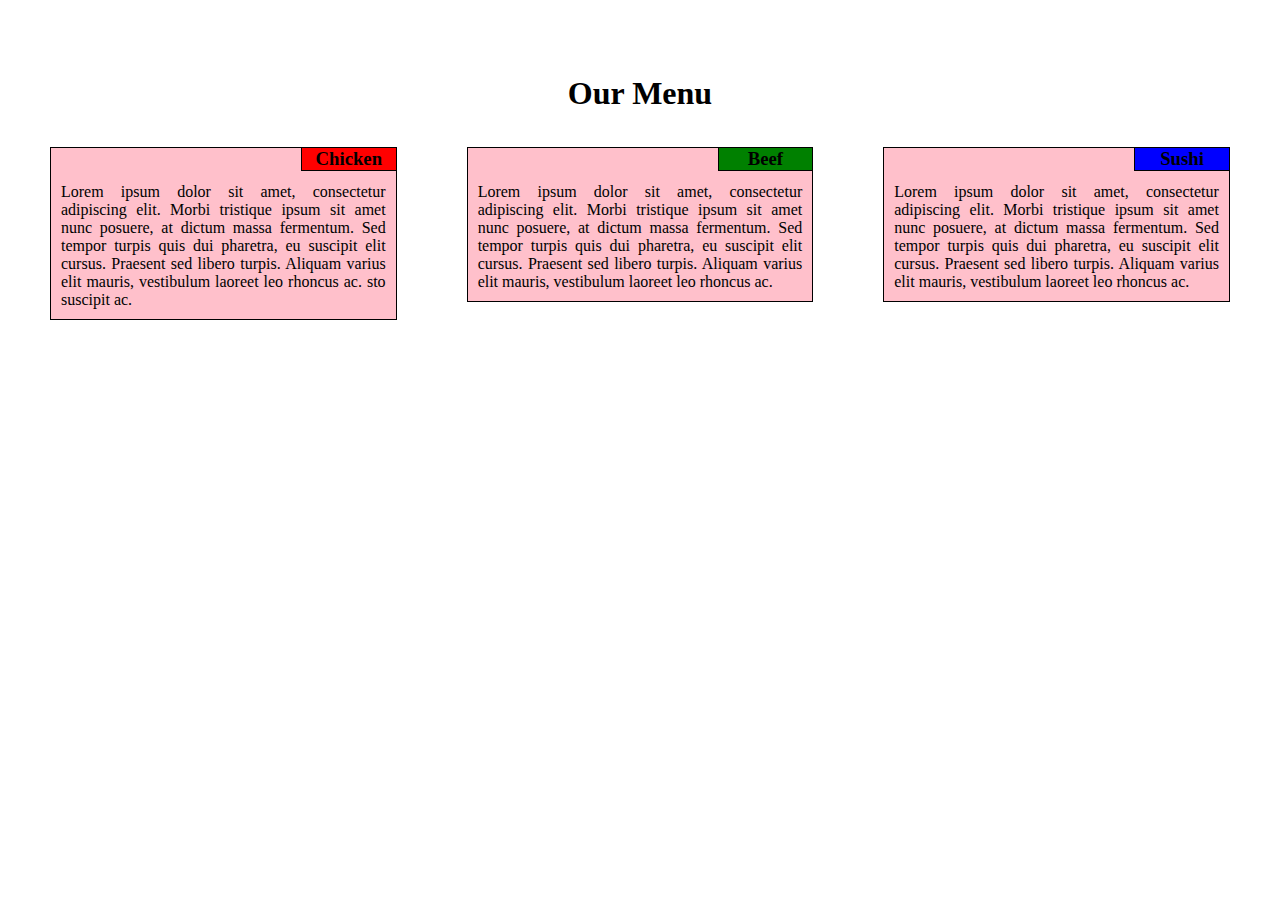
<file: module2-solution/index.html>
<!doctype html>
<html>
<head>
	<meta charset="utf-8">
	<link href="css/style.css" rel="stylesheet">
	<meta name="viewport" content="width=device-width,initial-scale=1.0">
	<title>Menu List</title>
</head>
<body>
	<div class="container">
		<div class="row">
			<h1 class="menu">Our Menu</h1>
			<div class="col-lg-4">
				<div class="p1">
					<h3 id="chicken">Chicken</h3>
					<p>Lorem ipsum dolor sit amet, consectetur adipiscing elit. Morbi tristique ipsum sit amet nunc posuere, at dictum massa fermentum. Sed tempor turpis quis dui pharetra, eu suscipit elit cursus. Praesent sed libero turpis. Aliquam varius elit mauris, vestibulum laoreet leo rhoncus ac. sto suscipit ac.
					</p>
				</div>
			</div> 
			<div class="col-lg-4">
				<div class="p1">
					<h3 id="beef">Beef</h3>
					<p>Lorem ipsum dolor sit amet, consectetur adipiscing elit. Morbi tristique ipsum sit amet nunc posuere, at dictum massa fermentum. Sed tempor turpis quis dui pharetra, eu suscipit elit cursus. Praesent sed libero turpis. Aliquam varius elit mauris, vestibulum laoreet leo rhoncus ac.
					</p>
				</div>
			</div>
			<div class="col-lg-4">
				<div class="p1">
					<h3 id="sushi">Sushi</h3>
					<p>Lorem ipsum dolor sit amet, consectetur adipiscing elit. Morbi tristique ipsum sit amet nunc posuere, at dictum massa fermentum. Sed tempor turpis quis dui pharetra, eu suscipit elit cursus. Praesent sed libero turpis. Aliquam varius elit mauris, vestibulum laoreet leo rhoncus ac.
					</p>
			</div>
		</div>
	</div>
</body>
</html>
</file>
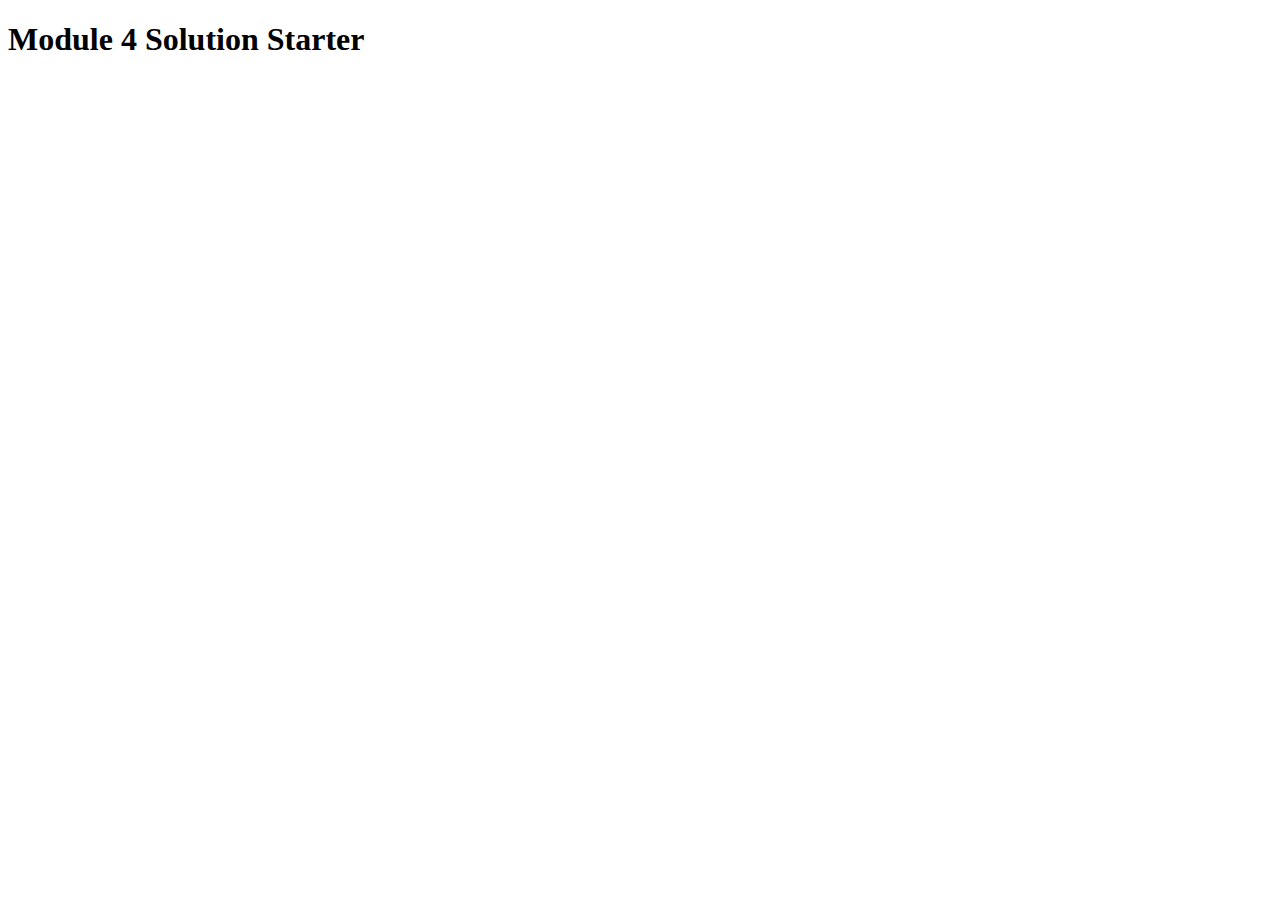
<file: module4-solution/index.html>
<!DOCTYPE html>
<html>
<head>
  <meta charset="utf-8">
  <title>Module 4 Solution Starter</title>
  <script>
    var names = []; // DO NOT REMOVE
  </script>
  <script src="SpeakHello.js"></script>
  <script src="SpeakGoodBye.js"></script>
  <script src="script.js"></script>
</head>
<body>
  <h1>Module 4 Solution Starter</h1>
</body>
</html>
</file>
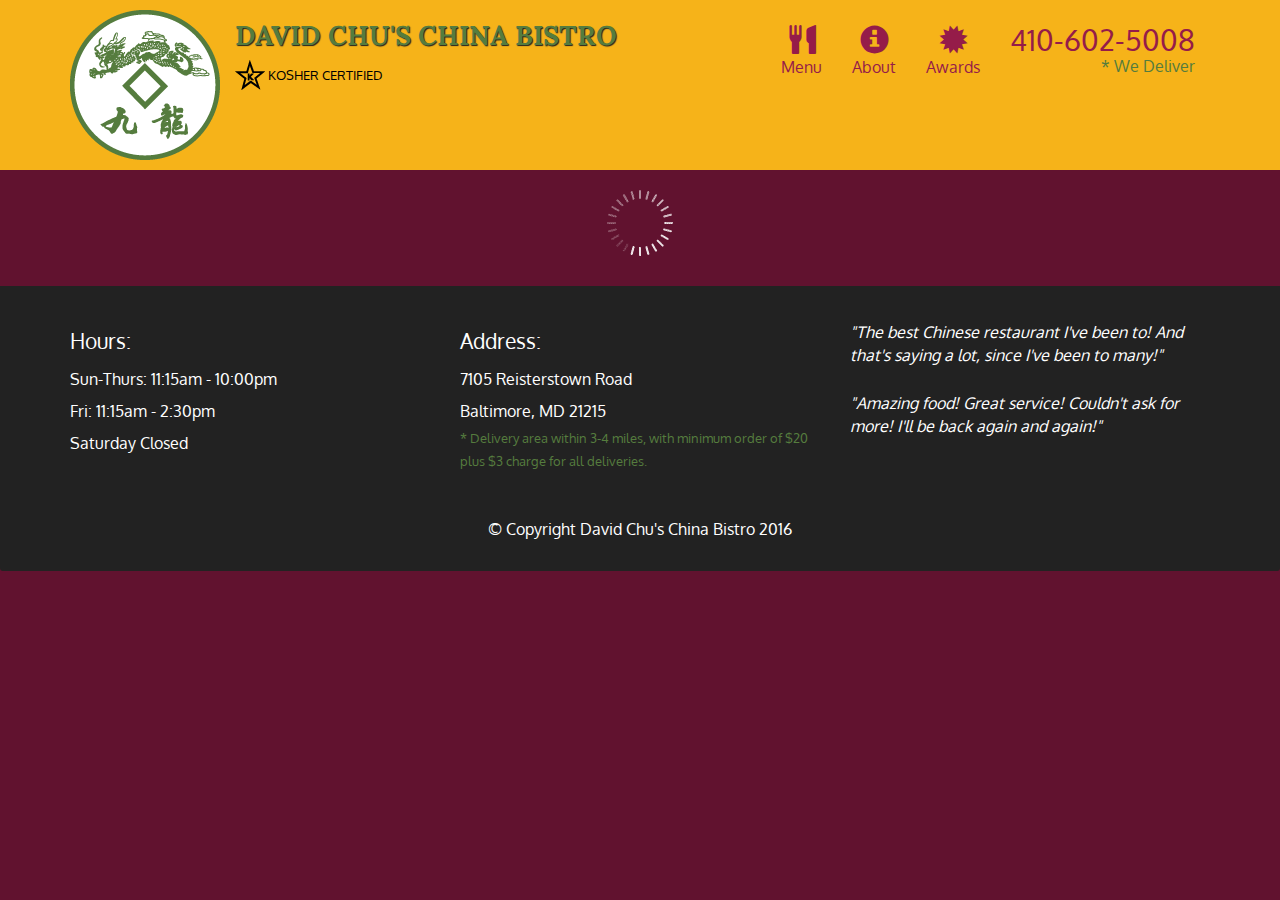
<file: Module5-Solution/index.html>
<!doctype html>
<html lang="en">
  <head>
    <meta charset="utf-8">
    <meta http-equiv="X-UA-Compatible" content="IE=edge">
    <meta name="viewport" content="width=device-width, initial-scale=1">
    <title>David Chu's China Bistro</title>
    <link rel="stylesheet" href="css/bootstrap.min.css">
    <link rel="stylesheet" href="css/styles.css">
    <link href='https://fonts.googleapis.com/css?family=Oxygen:400,300,700' rel='stylesheet' type='text/css'>
    <link href='https://fonts.googleapis.com/css?family=Lora' rel='stylesheet' type='text/css'>
  </head>
<body>
  <header>
    <nav id="header-nav" class="navbar navbar-default">
      <div class="container">
        <div class="navbar-header">
          <a href="index.html" class="pull-left visible-md visible-lg">
            <div id="logo-img" alt="Logo image"></div>
          </a>

          <div class="navbar-brand">
            <a href="index.html"><h1>David Chu's China Bistro</h1></a>
            <p>
              <img src="images/star-k-logo.png" alt="Kosher certification">
              <span>Kosher Certified</span>
            </p>
          </div>

          <button id="navbarToggle" type="button" class="navbar-toggle collapsed" data-toggle="collapse" data-target="#collapsable-nav" aria-expanded="false">
            <span class="sr-only">Toggle navigation</span>
            <span class="icon-bar"></span>
            <span class="icon-bar"></span>
            <span class="icon-bar"></span>
          </button>
        </div>
        
        <div id="collapsable-nav" class="collapse navbar-collapse">
           <ul id="nav-list" class="nav navbar-nav navbar-right">
            <li id="navHomeButton" class="visible-xs active">
              <a href="index.html">
                <span class="glyphicon glyphicon-home"></span> Home</a>
            </li>
            <li id="navMenuButton">
              <a href="#" onclick="$dc.loadMenuCategories();">
                <span class="glyphicon glyphicon-cutlery"></span><br class="hidden-xs"> Menu</a>
            </li>
            <li>
              <a href="#">
                <span class="glyphicon glyphicon-info-sign"></span><br class="hidden-xs"> About</a>
            </li>
            <li>
              <a href="#">
                <span class="glyphicon glyphicon-certificate"></span><br class="hidden-xs"> Awards</a>
            </li>
            <li id="phone" class="hidden-xs">
              <a href="tel:410-602-5008">
                <span>410-602-5008</span></a><div>* We Deliver</div>
            </li>
          </ul><!-- #nav-list -->
        </div><!-- .collapse .navbar-collapse -->
      </div><!-- .container -->
    </nav><!-- #header-nav -->
  </header>

  <div id="call-btn" class="visible-xs">
    <a class="btn" href="tel:410-602-5008">
    <span class="glyphicon glyphicon-earphone"></span>
    410-602-5008
    </a>
  </div>
  <div id="xs-deliver" class="text-center visible-xs">* We Deliver</div>

  <div id="main-content" class="container"></div>

  <footer class="panel-footer">
    <div class="container">
      <div class="row">
        <section id="hours" class="col-sm-4">
          <span>Hours:</span><br>
          Sun-Thurs: 11:15am - 10:00pm<br>
          Fri: 11:15am - 2:30pm<br>
          Saturday Closed
          <hr class="visible-xs">
        </section>
        <section id="address" class="col-sm-4">
          <span>Address:</span><br>
          7105 Reisterstown Road<br>
          Baltimore, MD 21215
          <p>* Delivery area within 3-4 miles, with minimum order of $20 plus $3 charge for all deliveries.</p>
          <hr class="visible-xs">
        </section>
        <section id="testimonials" class="col-sm-4">
          <p>"The best Chinese restaurant I've been to! And that's saying a lot, since I've been to many!"</p>
          <p>"Amazing food! Great service! Couldn't ask for more! I'll be back again and again!"</p>
        </section>
      </div>
      <div class="text-center">&copy; Copyright David Chu's China Bistro 2016</div>
    </div>
  </footer>

  <!-- jQuery (Bootstrap JS plugins depend on it) -->
  <script src="js/jquery-2.1.4.min.js"></script>
  <script src="js/bootstrap.min.js"></script>
  <script src="js/ajax-utils.js"></script>
  <script src="js/script.js"></script>
</body>
</html>
</file>
<file: module2-solution/css/style.css>
*{
	box-sizing: border-box;
	padding: 0;
	margin: 0;
}
.row{
	width: 100%;
}
.container{
	position: relative;
	top:60px;
	margin: 15px;
}
.menu{
	text-align: center;
}
#chicken{
	position: absolute;
	top: 0;
	right: 0;
	left: 250px;
	text-align: center;
	border-left : 1px solid black;
	border-bottom: 1px solid black;
	background-color: red;
}
#beef{
	position: absolute;
	top: 0;
	right: 0;
	left: 250px;
	text-align: center;
	border-left : 1px solid black;
	border-bottom: 1px solid black;
	background-color: green;
}
#sushi{
	position: absolute;
	top: 0;
	right: 0;
	left: 250px;
	text-align: center;
	border-left : 1px solid black;
	border-bottom: 1px solid black;
	background-color: blue;
}
p{
	background-color: pink;
	text-align: justify;
	font-size: 100%;
	 padding: 35px 10px 10px 10px;
}

.p1{
	position: relative;
	margin: 35px;
	left: 0;
	border: 1px solid black;
}

@media (min-width: 992px){
  .col-lg-1, .col-lg-2, .col-lg-3, .col-lg-4, .col-lg-5, .col-lg-6, .col-lg-7, .col-lg-8, .col-lg-9, .col-lg-10, .col-lg-11, .col-lg-12 {
    float: left;  
  }
  .col-lg-1 {
    width: 8.33%;
  }
  .col-lg-2 {
    width: 16.66%;
  }
  .col-lg-3 {
    width: 25%;
  }
  .col-lg-4 {
    width: 33.33%;
  }
  .col-lg-5 {
    width: 41.66%;
  }
  .col-lg-6 {
    width: 50%;
  }
  .col-lg-7 {
    width: 58.33%;
  }
  .col-lg-8 {
    width: 66.66%;
  }
  .col-lg-9 {
    width: 74.99%;
  }
  .col-lg-10 {
    width: 83.33%;
  }
  .col-lg-11 {
    width: 91.66%;
  }
  .col-lg-12 {
    width: 100%;
  }

}
@media (min-width: 768px) and (max-width: 991px){
  .col-lg-4 {
    width: 50%;
    float: left;
  }
  .col-lg-tablet{
   width: 100%;
   float: left;
 }
}

@media (max-width: 767px){
  .col-lg-4{
    width: 100%;
    float: left;
  }
}
</file>
<file: Module5-Solution/css/styles.css>
body {
  font-size: 16px;
  color: #fff;
  background-color: #61122f;
  font-family: 'Oxygen', sans-serif;
}

/** HEADER **/
#header-nav {
  background-color: #f6b319;
  border-radius: 0;
  border: 0;
}

#logo-img {
  background: url('../images/restaurant-logo_large.png') no-repeat;
  width: 150px;
  height: 150px;
  margin: 10px 15px 10px 0;
}

.navbar-brand {
  padding-top: 25px;
}
.navbar-brand h1 { /* Restaurant name */
  font-family: 'Lora', serif;
  color: #557c3e;
  font-size: 1.5em;
  text-transform: uppercase;
  font-weight: bold;
  text-shadow: 1px 1px 1px #222;
  margin-top: 0;
  margin-bottom: 0;
  line-height: .75;
}
.navbar-brand a:hover, .navbar-brand a:focus {
  text-decoration: none;
}
.navbar-brand p { /* Kosher cert */
  color: #000;
  text-transform: uppercase;
  font-size: .7em;
  margin-top: 15px;
}
.navbar-brand p span { /* Star-K */
  vertical-align: middle;
}

#nav-list {
  margin-top: 10px;
}
#nav-list a {
  color: #951C49;
  text-align: center;
}
#nav-list a:hover {
  background: #E7E7E7;
}
#nav-list a span {
  font-size: 1.8em;
}

#phone {
  margin-top: 5px;
}
#phone a { /* Phone number */
  text-align: right;
  padding-bottom: 0;
}
#phone div { /* We Deliver */
  color: #557c3e;
  text-align: right;
  padding-right: 15px;
}

.navbar-header button.navbar-toggle, .navbar-header .icon-bar {
  border: 1px solid #61122f;
}
.navbar-header button.navbar-toggle {
  clear: both;
  margin-top: -30px;
}
/* END HEADER */

/* FOOTER */
.panel-footer {
  margin-top: 30px;
  padding-top: 35px;
  padding-bottom: 30px;
  background-color: #222;
  border-top: 0;
}
.panel-footer div.row {
  margin-bottom: 35px;
}
#hours, #address {
  line-height: 2;
}
#hours > span, #address > span {
  font-size: 1.3em;
}
#address p {
  color: #557c3e;
  font-size: .8em;
  line-height: 1.8;
}
#testimonials {
  font-style: italic;
}
#testimonials p:nth-child(2) {
  margin-top: 25px;
}
/* END FOOTER */



/* HOME PAGE */
.container .jumbotron {
  box-shadow: 0 0 50px #3F0C1F;
  border: 2px solid #3F0C1F;
}

#menu-tile, #specials-tile, #map-tile {
  height: 250px;
  width: 100%;
  margin-bottom: 15px;
  position: relative;
  border: 2px solid #3F0C1F;
  overflow: hidden;
}
#menu-tile:hover, #specials-tile:hover, #map-tile:hover {
  box-shadow: 0 1px 5px 1px #cccccc;
}
#menu-tile {
  background: url('../images/menu-tile.jpg') no-repeat;
  background-position: center;
}
#specials-tile {
  background: url('../images/specials-tile.jpg') no-repeat;
  background-position: center;
}
#menu-tile span, #specials-tile span, #map-tile span {
  position: absolute;
  bottom: 0;
  right: 0;
  width: 100%;
  text-align: center;
  font-size: 1.6em;
  text-transform: uppercase;
  background-color: #000;
  color: #fff;
  opacity: .8;
}
/* END HOME PAGE */

/* MENU CATEGORIES PAGE */
.category-tile { 
  position: relative;
  border: 2px solid #3F0C1F;
  overflow: hidden;
  width: 200px;
  height: 200px;
  margin: 0 auto 15px;
}
.category-tile span {
  position: absolute;
  bottom: 0;
  right: 0;
  width: 100%;
  text-align: center;
  font-size: 1.2em;
  text-transform: uppercase;
  background-color: #000;
  color: #fff;
  opacity: .8;
}
.category-tile:hover {
  box-shadow: 0 1px 5px 1px #cccccc;
}

#menu-categories-title + div {
  margin-bottom: 50px;
}
/* END MENU CATEGORIES PAGE */

/* SINGLE CATEGORY PAGE */
.menu-item-tile {
  margin-bottom: 25px;
}
.menu-item-tile hr {
  width: 80%;
}
.menu-item-tile .menu-item-price {
  font-size: 1.1em;
  text-align: right;
  margin-top: -15px;
  margin-right: -15px;
}
.menu-item-tile .menu-item-price span {
  font-size: .6em;
}
.menu-item-photo {
  position: relative;
  border: 2px solid #3F0C1F; 
  overflow: hidden;
  padding: 0;
  margin-right: -15px;
  margin-left: auto;
  margin-bottom: 20px;
  max-width: 250px;
}
.menu-item-photo div {
  position: absolute;
  bottom: 0;
  right: 0;
  width: 80px;
  background-color: #557c3e;
  text-align: center;
}
.menu-item-description {
  padding-right: 30px;
}
h3.menu-item-title {
  margin: 0 0 10px;
}
.menu-item-details {
  font-size: .9em;
  font-style: italic;
}
/* END SINGLE CATEGORY PAGE */


/********** Large devices only **********/
@media (min-width: 1200px) {
  .container .jumbotron {
    background: url('../images/jumbotron_1200.jpg') no-repeat;
    height: 675px;
  }
}

/********** Medium devices only **********/
@media (min-width: 992px) and (max-width: 1199px) {
  /* Header */
  #logo-img {
    background: url('../images/restaurant-logo_medium.png') no-repeat;
    width: 100px;
    height: 100px;
    margin: 5px 5px 5px 0;
  }
  /* End Header */

  /* Home Page */
  .container .jumbotron {
    background: url('../images/jumbotron_992.jpg') no-repeat;
    height: 558px;
  }
  /* End Home Page */
}

/********** Small devices only **********/
@media (min-width: 768px) and (max-width: 991px) {
  /* Home Page */
  .container .jumbotron {
    background: url('../images/jumbotron_768.jpg') no-repeat;
    height: 432px;
  }
  /* End Home Page */
}

/********** Extra small devices only **********/
@media (max-width: 767px) {
  /* Header */
  .navbar-brand {
    padding-top: 10px;
    height: 80px;
  }
  .navbar-brand h1 { /* Restaurant name */
    padding-top: 10px;
    font-size: 5vw; /* 1vw = 1% of viewport width */
  }
  .navbar-brand p { /* Kosher cert */
    font-size: .6em;
    margin-top: 12px;
  }
  .navbar-brand p img { /* Star-K */
    height: 20px;
  }

  #collapsable-nav a { /* Collapsed nav menu text */
    font-size: 1.2em;
  }
  #collapsable-nav a span { /* Collapsed nav menu glyph */
    font-size: 1em;
    margin-right: 5px;
  }

  #call-btn > a {
    font-size: 1.5em;
    display: block;
    margin: 0 20px;
    padding: 10px;
    border: 2px solid #fff;
    background-color: #f6b319;
    color: #951c49;
  }
  #xs-deliver {
    margin-top: 5px;
    font-size: .7em;
    letter-spacing: .1em;
    text-transform: uppercase;
  }
  /* End Header */

  /* Footer */
  .panel-footer section {
    margin-bottom: 30px;
    text-align: center;
  }
  .panel-footer section:nth-child(3) {
    margin-bottom: 0; /* margin already exists on the whole row */
  }
  .panel-footer section hr {
    width: 50%;
  }
  /* End Footer */

  /* Home Page */
  .container .jumbotron {
    margin-top: 30px;
    padding: 0;
  }
  #menu-tile, #specials-tile {
    width: 360px;
    margin: 0 auto 15px;
  }

  .menu-item-photo {
    margin-right: auto;
  }
  .menu-item-tile .menu-item-price {
    text-align: center;
  }
  .menu-item-description {
    text-align: center;;
  }
}


/********** Super extra small devices Only :-) (e.g., iPhone 4) **********/
@media (max-width: 479px) {
  /* Header */
  .navbar-brand h1 { /* Restaurant name */
    padding-top: 5px;
    font-size: 6vw;
  }
  /* End Header */
  
  /* Home page */
  #menu-tile, #specials-tile {
    width: 280px;
    margin: 0 auto 15px;
  }

  .col-xxs-12 {
    position: relative;
    min-height: 1px;
    padding-right: 15px;
    padding-left: 15px;
    float: left;
    width: 100%;
  }
}
</file>
